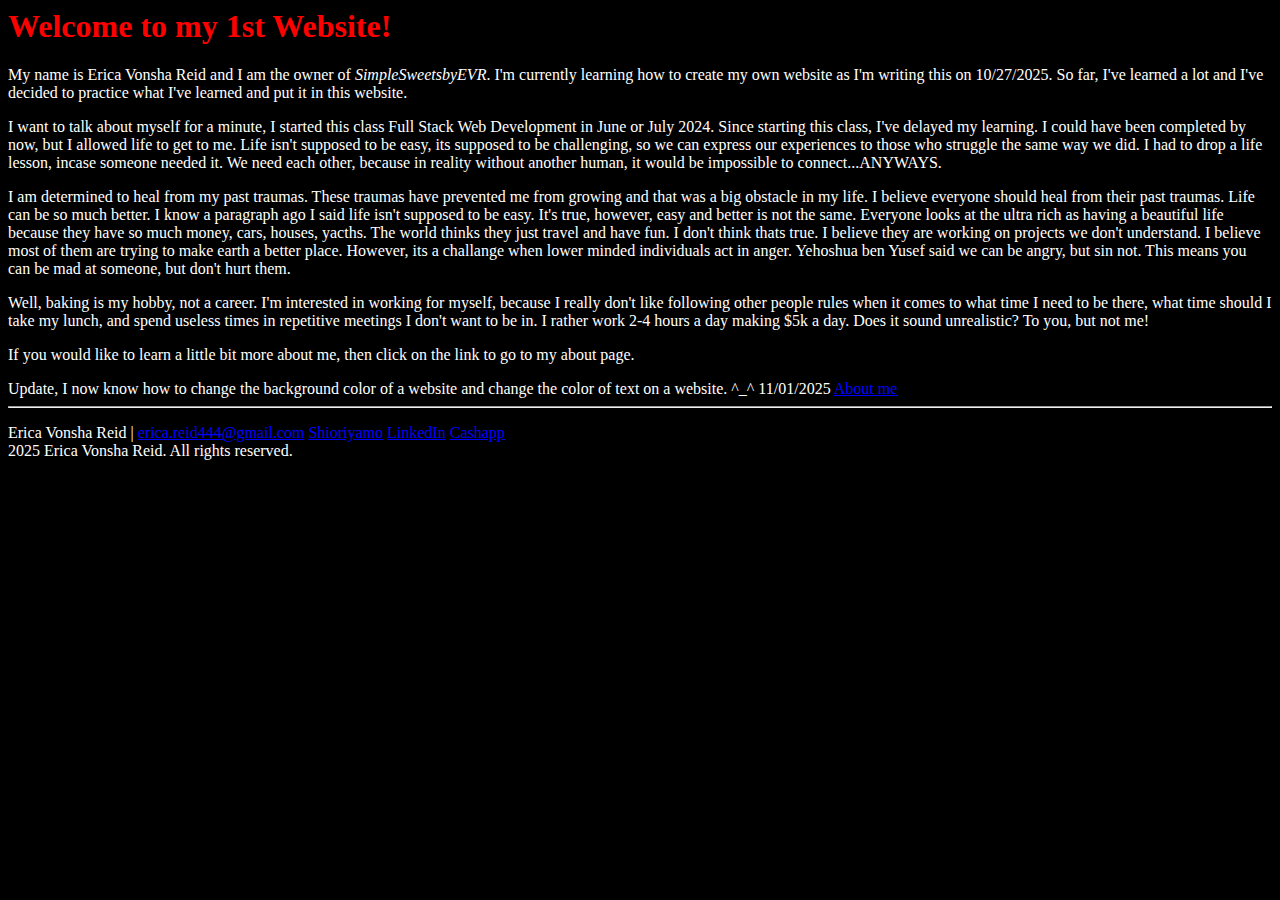
<file: index.html>
<html lang="en">
  <head>
    <meta charset="UTF-8" />
    <meta name="viewport" content="width=device-width, initial-scale=1.0" />
    <title>SimpleSweets by Erica Vonsha Reid</title>
   <link rel="stylesheet" href="./Tasks/styles.css">
  </head>
  <!--<style>
    html{background-color: black;}
    
  </style>-->
  <body>
    
     <h1>Welcome to my 1st Website!</h1>  
     <p> 
      My name is Erica Vonsha Reid and I am the owner of
      <i>SimpleSweetsbyEVR</i>. I'm currently learning how to create my own website as I'm writing
      this on 10/27/2025. So far, I've learned a lot and I've decided to practice what I've learned and put it in this website. 

      <br>
      <p>
      I want to talk about myself for a minute, I started this
      class Full Stack Web Development in June or July 2024. Since starting this class, I've delayed my learning. I could have been completed by now, but I allowed life to get to me. Life isn't supposed to be easy, its supposed to be challenging, so we can express our experiences to those who struggle the same way we did. I had to drop a life lesson, incase someone needed it. We need each other, because in reality without another human, it would be impossible to connect...ANYWAYS.</p>
      
      I am
      determined to heal from my past traumas. These traumas have prevented me
      from growing and that was a big obstacle in my life. I believe everyone should heal from their past traumas. Life can be so much better. I know a paragraph ago I said life isn't supposed to be easy. It's true, however, easy and better is not the same. Everyone looks at the ultra rich as having a beautiful life because they have so much money, cars, houses, yacths. The world thinks they just travel and have fun. I don't think thats true. I believe they are working on projects we don't understand. I believe most of them are trying to make earth a better place. However, its a challange when lower minded individuals act in anger. Yehoshua ben Yusef said we can be angry, but sin not. This means you can be mad at someone, but don't hurt them.
    </p>
    
    <p>
      Well, baking is my hobby, not a career. I'm interested in working for
      myself, because I really don't like following other people rules when it
      comes to what time I need to be there, what time should I take my lunch,
      and spend useless times in repetitive meetings I don't want to be in. I rather work 2-4 hours a day making $5k a day. Does it sound unrealistic? To you, but not me!
    </p>

    <p>If you would like to learn a little bit more about me, then click on the link to go to my about page.</p>
    
    
  </body>

  Update, I now know how to change the background color of a website and change the color of text on a website. ^_^ 11/01/2025
</html>

<a href="./Tasks/aboutme.html">About me</a>

<footer>
  <hr />
  <p>
    Erica Vonsha Reid |
    <a href="mailto:erica.reid444@gmail.com">erica.reid444@gmail.com</a>
    <a href="https://github.com/Shioriyamo">Shioriyamo</a>
    <a href="https://linkedin.com/in/ericareid587">LinkedIn</a> 
    <a href=" https://cash.app/$MagentaMahogany">Cashapp</a> <br>
    2025 Erica Vonsha Reid. All rights reserved.
  </p>
</footer>
</file>
<file: Tasks/styles.css>
h1 {
  color: red;
}
* {
  background-color: black;
}
* {
  color: white;
}

a {
  color: blue;
}
</file>
